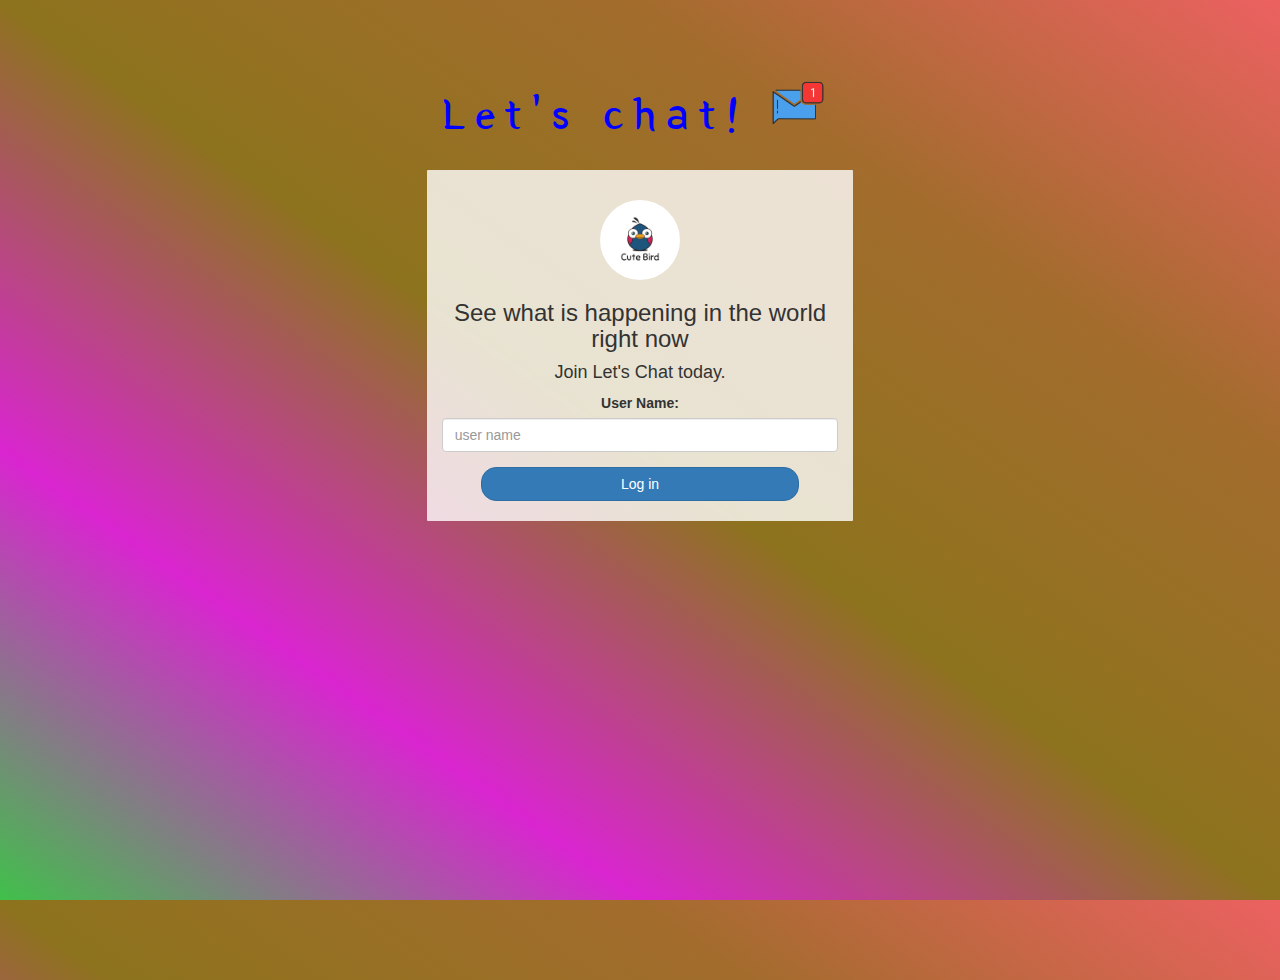
<file: index.html>
<!DOCTYPE html>
<html>
<head>
	<title>Let'chat!</title>
<link href="https://fonts.googleapis.com/css?family=Yeon+Sung&display=swap" rel="stylesheet"><meta name="viewport" content="width=device-width, initial-scale=1">

<link rel="stylesheet" href="https://maxcdn.bootstrapcdn.com/bootstrap/3.4.0/css/bootstrap.min.css">
<script src="https://ajax.googleapis.com/ajax/libs/jquery/3.4.1/jquery.min.js"></script>
<script src="https://maxcdn.bootstrapcdn.com/bootstrap/3.4.0/js/bootstrap.min.js"></script>

<link rel="stylesheet" type="text/css" href="style.css">
<script src="kwitter.js"></script>
</head>
<body>
<center>
	<h1 class="header">	
		Let's chat!
			<sup>
	<img src="m2.png">
	</sup>
</h1>
	<div class="col-lg-4 col-md-6 col-sm-6 col-xs-11 login_div">
	<img src="logo.png" class="logo">
		<h3 >See what is happening in the world right now</h3>
		<h4 >Join Let's Chat today.</h4>
		<div class="form-group">
		  <label >User Name:</label>
          <input type="text" id="user_name" class="form-control" placeholder="user name">
		</div>
		<button id="login_button" class="btn btn-primary" onclick="addUser()">Log in</button>
		
		<br><br>
	</div>
</center>
</body>
</html>
</file>
<file: style.css>
html, body
{
  height: 100%;
  margin: 0;
}

body
{
background-image: linear-gradient(to right top, #40c04a, #d925d0, #8d731d, #a36c2d, #ec6161);
}

.header
{
	color: blue;font-family: 'Yeon Sung';font-size: 45px;letter-spacing: 10px;margin-top: 80px;
}
.header img
{
	width: 80px;margin-left: -15px;
}

.login_div
{
	background: rgba(255,255,255,0.8);float: none;border-radius: 1px;
}

.logo
{
	width: 80px;margin-top: 30px;border-radius: 40px;
}

#login_button
{
	width: 80%;border-radius: 15px;
}

.room_name
{
	cursor: pointer;
	font-size: 20px;
}


#logout
{
	font-size: 20px; float: right;
}


#output
{
	padding: 10px; width:80%;background: rgba(255,255,255,0.8);border-radius: 15px;
}

.input_div_room_page
{
	width: 80%;
}

.input_div label
{
	color: white;font-size: 20px;
}


.input_div_message_page
{
	position: fixed;bottom: 0px;width: 100%;background: rgba(255,255,255,0.8);
}
.input_div_message_page label
{
	color: black;
}
.input_div_message_page #msg
{
	width: 80%;
}
.input_div_message_page button
{
	margin-top: 15px;
	width: 50%; 
}
.color_white
{
	color: white
}

.user_tick
{
	width:20px;
}
.message_h4
{
	padding-left:5px;color:grey;
}
</file>
